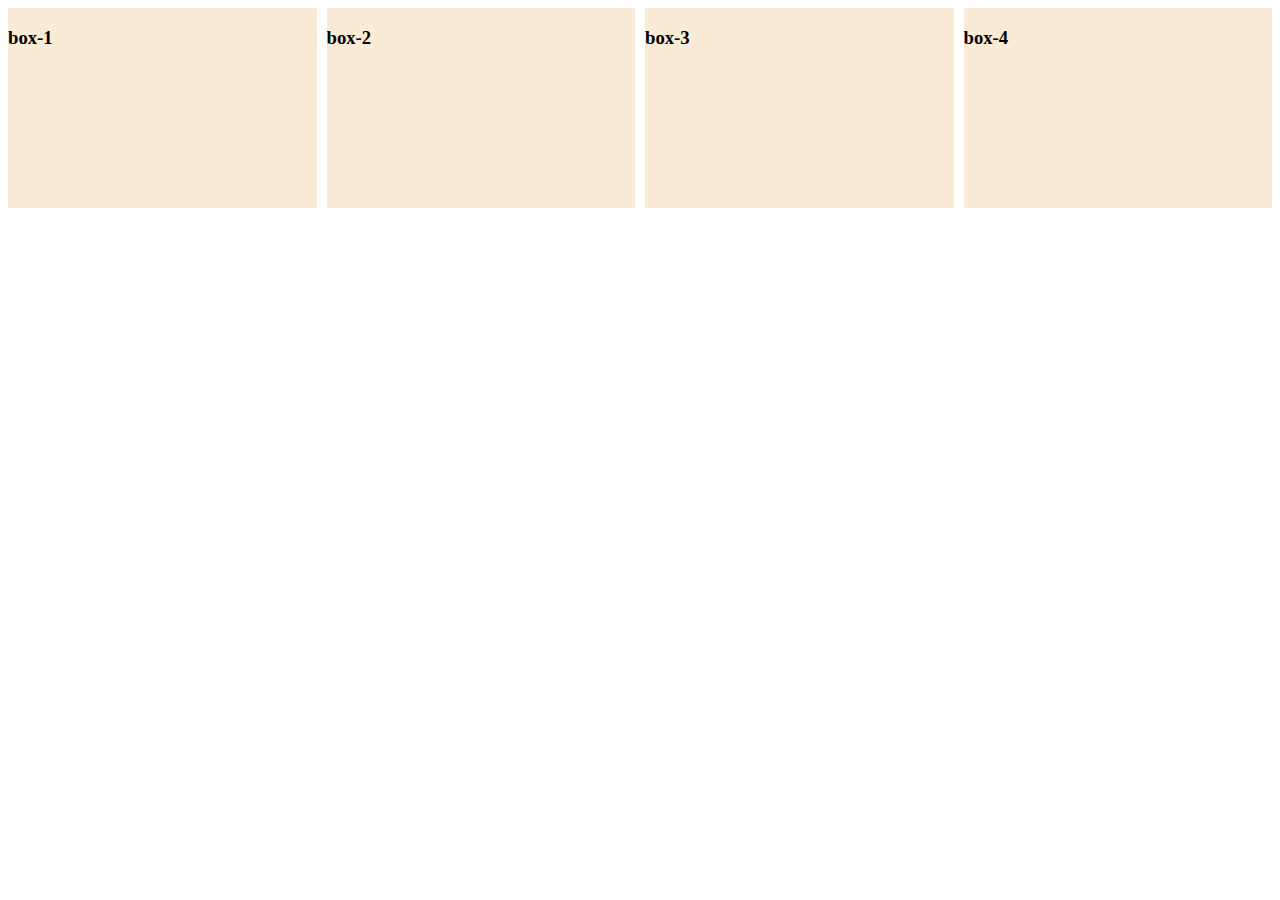
<file: index.html>
<!DOCTYPE html>
<html lang="en">
<head>
    <meta charset="UTF-8">
    <meta http-equiv="X-UA-Compatible" content="IE=edge">
    <meta name="viewport" content="width=device-width, initial-scale=1.0">
    <title>Resposive</title>
    <link rel="stylesheet" href="style.css">
</head>
<body>
    <div class="flex-box">
        <div class="container">
            <div class="box">
                <h3>box-1</h3>
            </div>
            <div class="box">
                <h3>box-2</h3>
            </div>
            <div class="box">
                <h3>box-3</h3>
            </div>
            <div class="box">
                <h3>box-4</h3>
            </div>
        </div>
    </div>
</body>
</html>
</file>
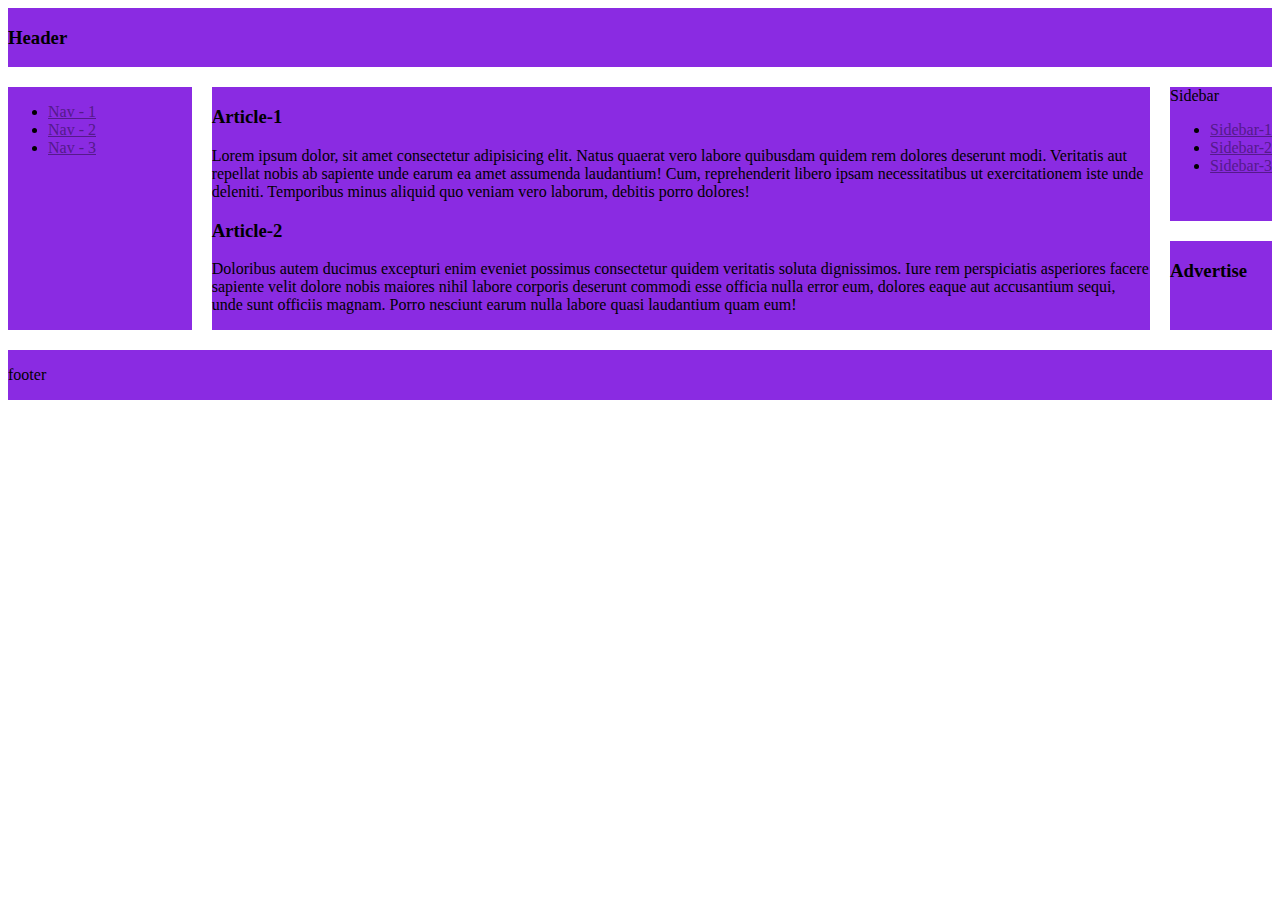
<file: grid-area.html>
<!DOCTYPE html>
<html lang="en">
<head>
    <meta charset="UTF-8">
    <meta http-equiv="X-UA-Compatible" content="IE=edge">
    <meta name="viewport" content="width=device-width, initial-scale=1.0">
    <title>Practical Grid</title>
    <link rel="stylesheet" href="grid.css">
</head>
<body class="grid-container">
    <header class="header">
        <h3>Header</h3>
    </header>
    <nav class="nav">
        <ul>
            <li>
                <a href="">Nav - 1</a>
            </li>
            <li>
                <a href="">Nav - 2</a>
            </li>
            <li>
                <a href="">Nav - 3</a>
            </li>
        </ul>
    </nav>
    <main class="main">
        <article>
            <h3>Article-1</h3>
            <p>Lorem ipsum dolor, sit amet consectetur adipisicing elit. Natus quaerat vero labore quibusdam quidem rem dolores deserunt modi. Veritatis aut repellat nobis ab sapiente unde earum ea amet assumenda laudantium! Cum, reprehenderit libero ipsam necessitatibus ut exercitationem iste unde deleniti. Temporibus minus aliquid quo veniam vero laborum, debitis porro dolores!</p>
        </article>
        <article>
            <h3>Article-2</h3>
            <p>Doloribus autem ducimus excepturi enim eveniet possimus consectetur quidem veritatis soluta dignissimos. Iure rem perspiciatis asperiores facere sapiente velit dolore nobis maiores nihil labore corporis deserunt commodi esse officia nulla error eum, dolores eaque aut accusantium sequi, unde sunt officiis magnam. Porro nesciunt earum nulla labore quasi laudantium quam eum!</p>
        </article>
    </main>
    <aside class="aside">
        <div class="h3">Sidebar</div>
        <ul>
            <li><a href="">Sidebar-1</a></li>
            <li><a href="">Sidebar-2</a></li>
            <li><a href="">Sidebar-3</a></li>
        </ul>
    </aside>
    <div class="ad">
        <h3>Advertise</h3>
    </div>
    <footer class="footer">
        <p>footer</p>
    </footer>
</body>
</html>
</file>
<file: style.css>
.container {
    display: flex;
    gap: 10px;
}
.box {
    height: 200px;
    background-color: antiquewhite;
    width: 100%;
}

@media screen and (max-width: 576px) {
    .container {
        flex-direction: column;
    }
}
</file>
<file: grid.css>
/* Define Grid Area */
.header {
    grid-area: header;
}
.nav {
    grid-area: nav;
}
.main {
    grid-area: main;
}
.aside {
    grid-area: aside;
}
.ad {
    grid-area: ad;
}
.footer {
    grid-area: footer;
}
.header, .nav, .main, .aside, .ad, .footer {
    background-color: blueviolet;
}
/* Grid Layout Style  */
.grid-container {
    display: grid;
    gap: 20px;
    grid-template-columns: 1fr 4fr 1fr;
    grid-template-areas: 
    "header header header header"
    "nav main main aside"
    "nav main main ad"
    "footer footer footer footer"
    ;
}

@media screen and (max-width:576px) {
    .grid-container {
        grid-template-columns: 1fr;
        grid-template-areas: 
        "header"
        "nav"
        "main"
        "aside"
        "ad"
        "footer"
        ;
    }
}

@media screen and (max-width: 992px) {

    .grid-container {
        grid-template-columns: 1fr 3fr;
        grid-template-areas: 
        "header header"
        "nav nav"
        "aside main"
        "ad footer"
        ;
    }
    
}
</file>
